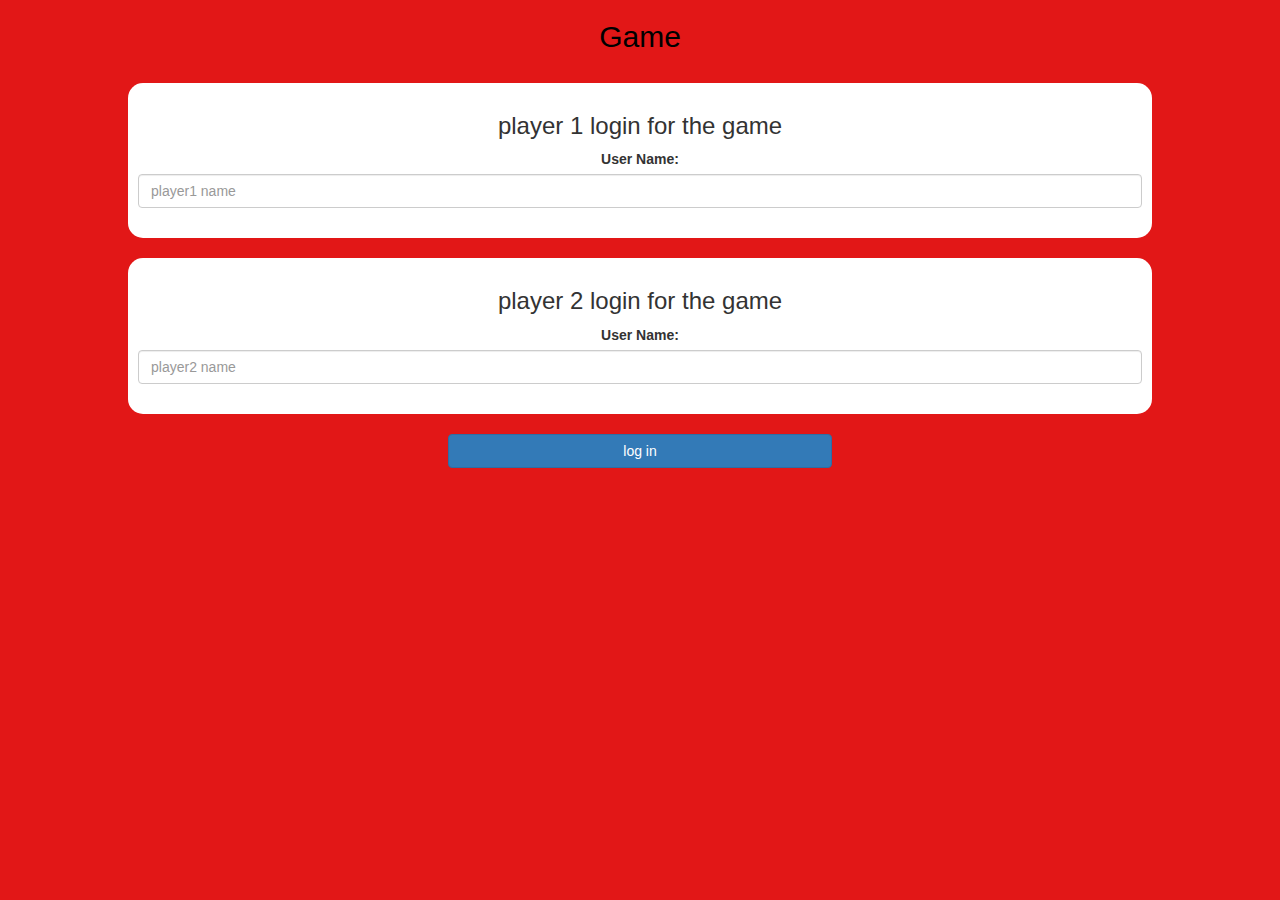
<file: index.html>
<!DOCTYPE html>
<html>
<head>
	<title>The Math Quiz Game</title>

<meta name="viewport" content="width=device-width, initial-scale=1">
<link rel="stylesheet" href="https://maxcdn.bootstrapcdn.com/bootstrap/3.4.0/css/bootstrap.min.css">
<script src="https://ajax.googleapis.com/ajax/libs/jquery/3.4.1/jquery.min.js"></script>
<script src="https://maxcdn.bootstrapcdn.com/bootstrap/3.4.0/js/bootstrap.min.js"></script>

<link rel="stylesheet" type="text/css" href="quiz_game.css">
  
</head>
<body>
	<center> 
		<h1> Game </h1>
		<br>
<div class="col-lg-4 col-sm-8 col-xs-11 login_div1">
	<h3>player 1 login for the game</h3>
	<label>User Name:</label>
	<input type="text" id="player1_name_input" class="form-control" placeholder="player1 name">
	<br>
</div>
<br>

<div class="col-lg-4 col-sm-8 col-xs-11 login_div2">
	<h3>player 2 login for the game</h3>
	<label>User Name:</label>
	<input type="text" id="player2_name_input" class="form-control" placeholder="player2 name">
	<br>
</div>
<br>

<button class="btn btn-primary" onclick="adduser()" style="width:30%">log in</button>
</center>

<script src="game_login.js"></script>


</body>
</html>
</file>
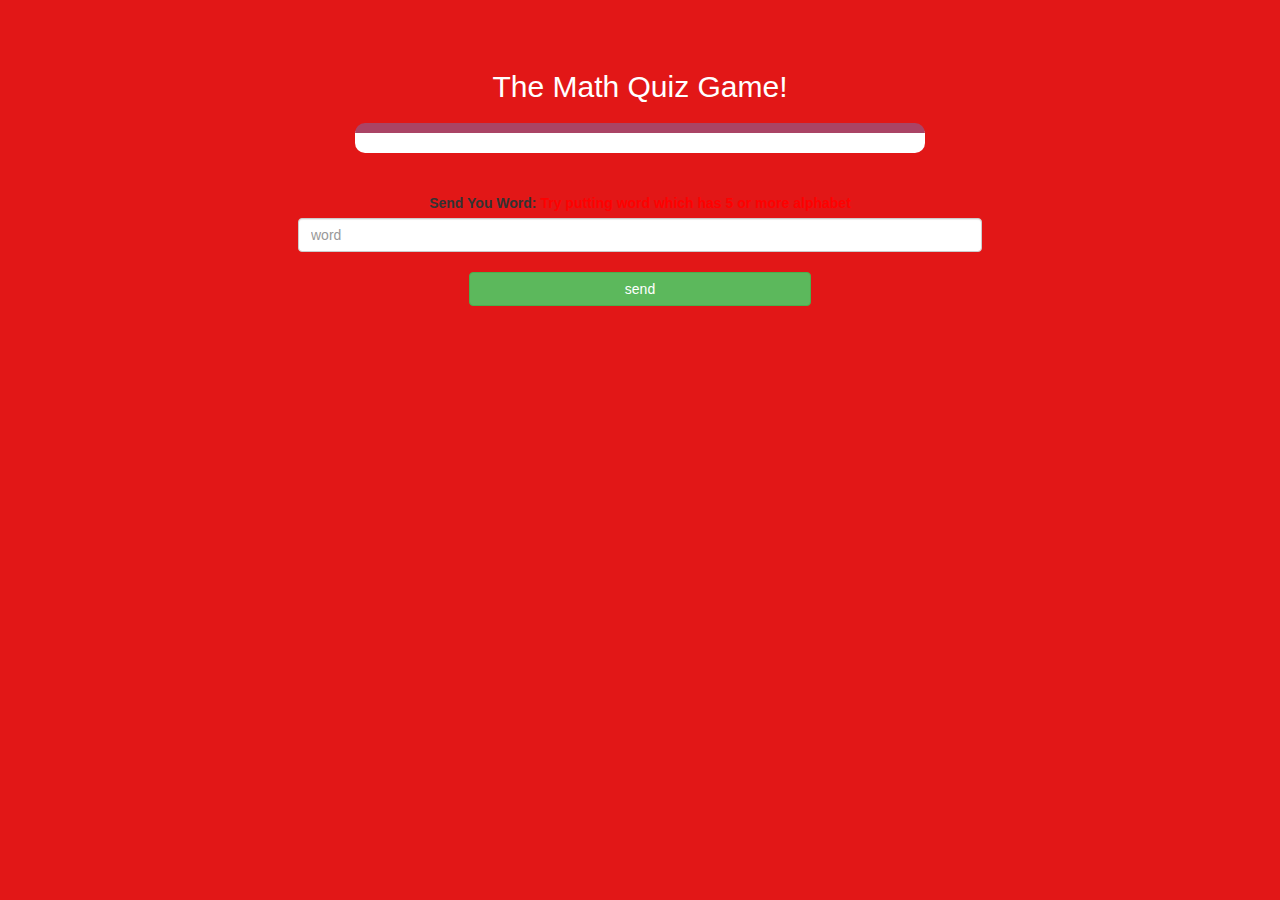
<file: game_page.html>
<!DOCTYPE html>
<html>
<head>
	<title>The Math Quiz Game!</title>

<meta name="viewport" content="width=device-width, initial-scale=1">
<link rel="stylesheet" href="https://maxcdn.bootstrapcdn.com/bootstrap/3.4.0/css/bootstrap.min.css">
<script src="https://ajax.googleapis.com/ajax/libs/jquery/3.4.1/jquery.min.js"></script>
<script src="https://maxcdn.bootstrapcdn.com/bootstrap/3.4.0/js/bootstrap.min.js"></script>

<link rel="stylesheet" type="text/css" href="quiz_game.css">
</head>
<body>
<h4 id="player1_name"></h4><span id="player1_score"></span>
<br>
<h4 id="player2_name"></h4><span id="player2_score"></span>

<div class="container">
	<center>
		<h2 style="color: white;"> The Math Quiz Game!</h2>
        <h3 id="player_question"></h3>
		<h3 id="player_answer"></h3>
		<div id="output" class="col-lg-6"></div>
		<br>
		<br>
		<label>Send You Word: <b style="color: red">Try putting word which has 5 or more alphabet</b></label>
<input type="text" id="word" placeholder="word" class="form-control">
		<br>
<button class="btn btn-success" style="width: 30%;" onclick="send()">send</button>
	</center>
</div>

<script src="quiz_game_page.js"></script>
</body>
</html>
</file>
<file: quiz_game.css>
body
{
	background: rgb(226, 23, 23);
}

	.login_div1 , .login_div2
	{
		background: white;
		padding: 10px;
		float: none;
		border-radius: 15px;
		width: 80%;
	}


#player1_name , #player2_name
{
	display: inline-block;
	margin-left: 20px;
}
#word
{
	width: 60%;
}
#word_display
{
	letter-spacing: 5px;
}
#output
{
background: white;
border-radius: 10px;
border-top: 10px solid #AA4465;
padding: 10px;
float: none;
text-align: left;
}
h1
{
font-size: 30px;
color: black;
}
</file>
